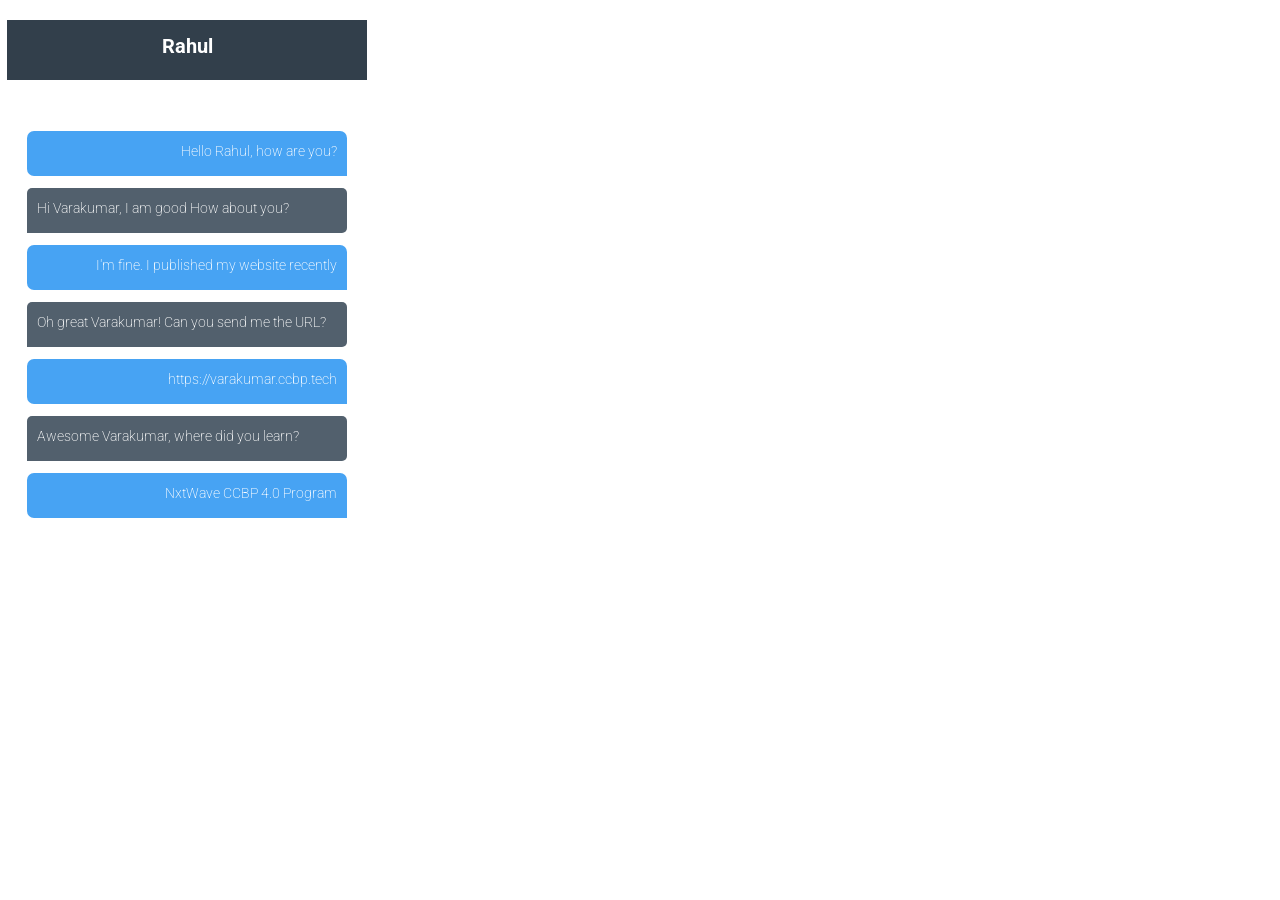
<file: Chat-Page/index.html>
<!DOCTYPE html>
<html>

<head>
    <link rel="stylesheet" href="./style.css">
    <link rel="stylesheet" href="https://stackpath.bootstrapcdn.com/bootstrap/4.5.2/css/bootstrap.min.css" integrity="sha384-JcKb8q3iqJ61gNV9KGb8thSsNjpSL0n8PARn9HuZOnIxN0hoP+VmmDGMN5t9UJ0Z" crossorigin="anonymous">
    <script src="https://code.jquery.com/jquery-3.5.1.slim.min.js" integrity="sha384-DfXdz2htPH0lsSSs5nCTpuj/zy4C+OGpamoFVy38MVBnE+IbbVYUew+OrCXaRkfj" crossorigin="anonymous"></script>
    <script src="https://cdn.jsdelivr.net/npm/popper.js@1.16.1/dist/umd/popper.min.js" integrity="sha384-9/reFTGAW83EW2RDu2S0VKaIzap3H66lZH81PoYlFhbGU+6BZp6G7niu735Sk7lN" crossorigin="anonymous"></script>
    <script src="https://stackpath.bootstrapcdn.com/bootstrap/4.5.2/js/bootstrap.min.js" integrity="sha384-B4gt1jrGC7Jh4AgTPSdUtOBvfO8shuf57BaghqFfPlYxofvL8/KUEfYiJOMMV+rV" crossorigin="anonymous"></script>
</head>

<body>
    <div class="main">
        <div class="heading d-flex flex-column justify-content-center">
            <h1 class="head">Rahul</h1>
        </div>
        <div class="boom d-flex flex-column justify-content-center">
            <div class="p">
                <p>Hello Rahul, how are you?</p>
            </div>
            <div class="k">
                <p>Hi Varakumar, I am good How about you?</p>
            </div>
            <div class="p">
                <p>I'm fine. I published my website recently</p>
            </div>
            <div class="k">
                <p>Oh great Varakumar! Can you send me the URL?</p>
            </div>
            <div class="p">
                <p>https://varakumar.ccbp.tech</p>
            </div>
            <div class="k">
                <p>Awesome Varakumar, where did you learn?</p>
            </div>
            <div class="p">
                <p>NxtWave CCBP 4.0 Program</p>
            </div>
        </div>
    </div>

</body>

</html>
</file>
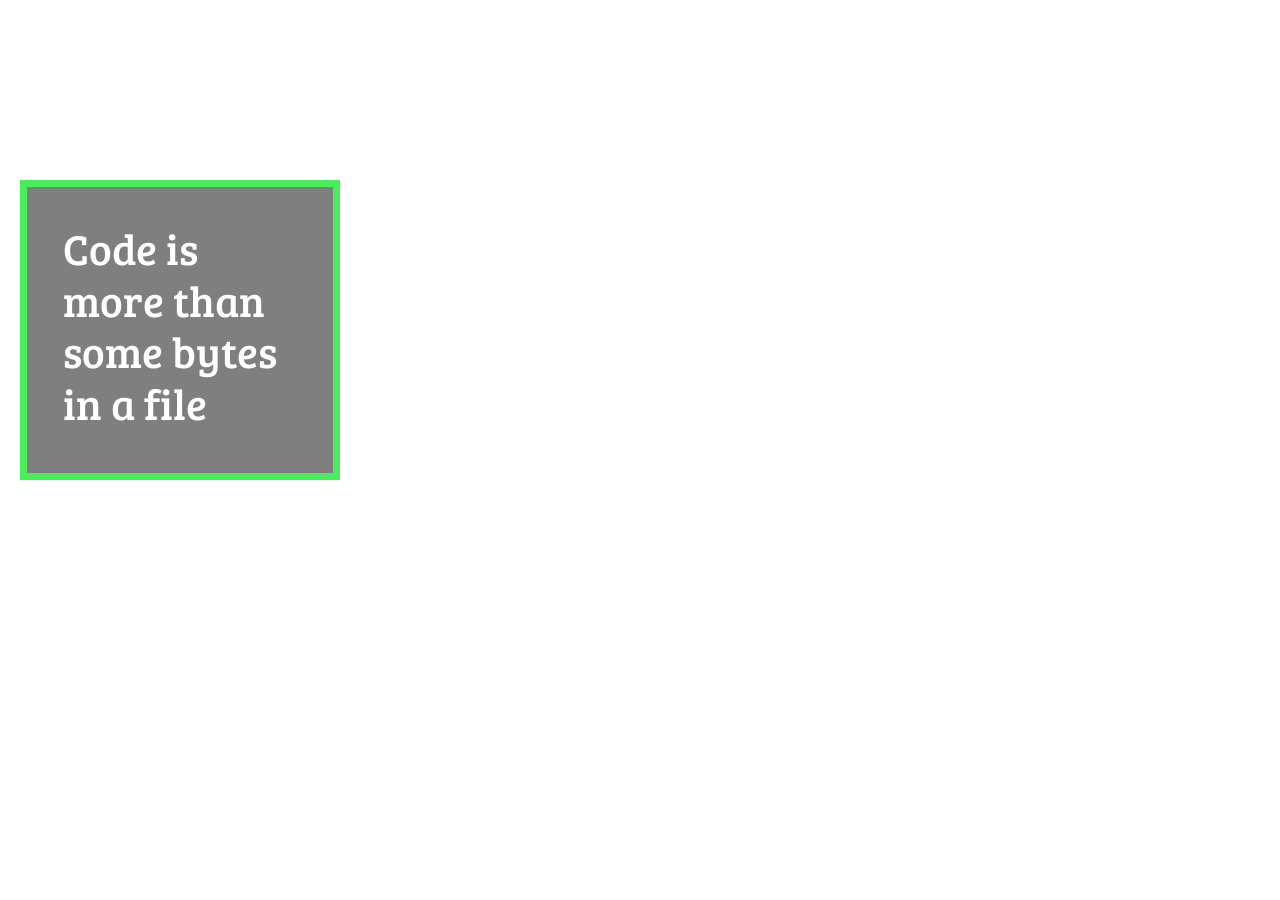
<file: Coding-Cover-Page/index.html>
<!DOCTYPE html>
<html>

<head>
    <link rel="stylesheet" href="./style.css">
    <link rel="stylesheet" href="https://stackpath.bootstrapcdn.com/bootstrap/4.5.2/css/bootstrap.min.css" integrity="sha384-JcKb8q3iqJ61gNV9KGb8thSsNjpSL0n8PARn9HuZOnIxN0hoP+VmmDGMN5t9UJ0Z" crossorigin="anonymous">
    <script src="https://code.jquery.com/jquery-3.5.1.slim.min.js" integrity="sha384-DfXdz2htPH0lsSSs5nCTpuj/zy4C+OGpamoFVy38MVBnE+IbbVYUew+OrCXaRkfj" crossorigin="anonymous"></script>
    <script src="https://cdn.jsdelivr.net/npm/popper.js@1.16.1/dist/umd/popper.min.js" integrity="sha384-9/reFTGAW83EW2RDu2S0VKaIzap3H66lZH81PoYlFhbGU+6BZp6G7niu735Sk7lN" crossorigin="anonymous"></script>
    <script src="https://stackpath.bootstrapcdn.com/bootstrap/4.5.2/js/bootstrap.min.js" integrity="sha384-B4gt1jrGC7Jh4AgTPSdUtOBvfO8shuf57BaghqFfPlYxofvL8/KUEfYiJOMMV+rV" crossorigin="anonymous"></script>
</head>

<body>
    <div class="background d-flex flex-column justify-content-top">
        <div class="background">
            <h1 class="paragraph">Code is more than some bytes in a file</h1>
        </div>
    </div>
</body>

</html>
</file>
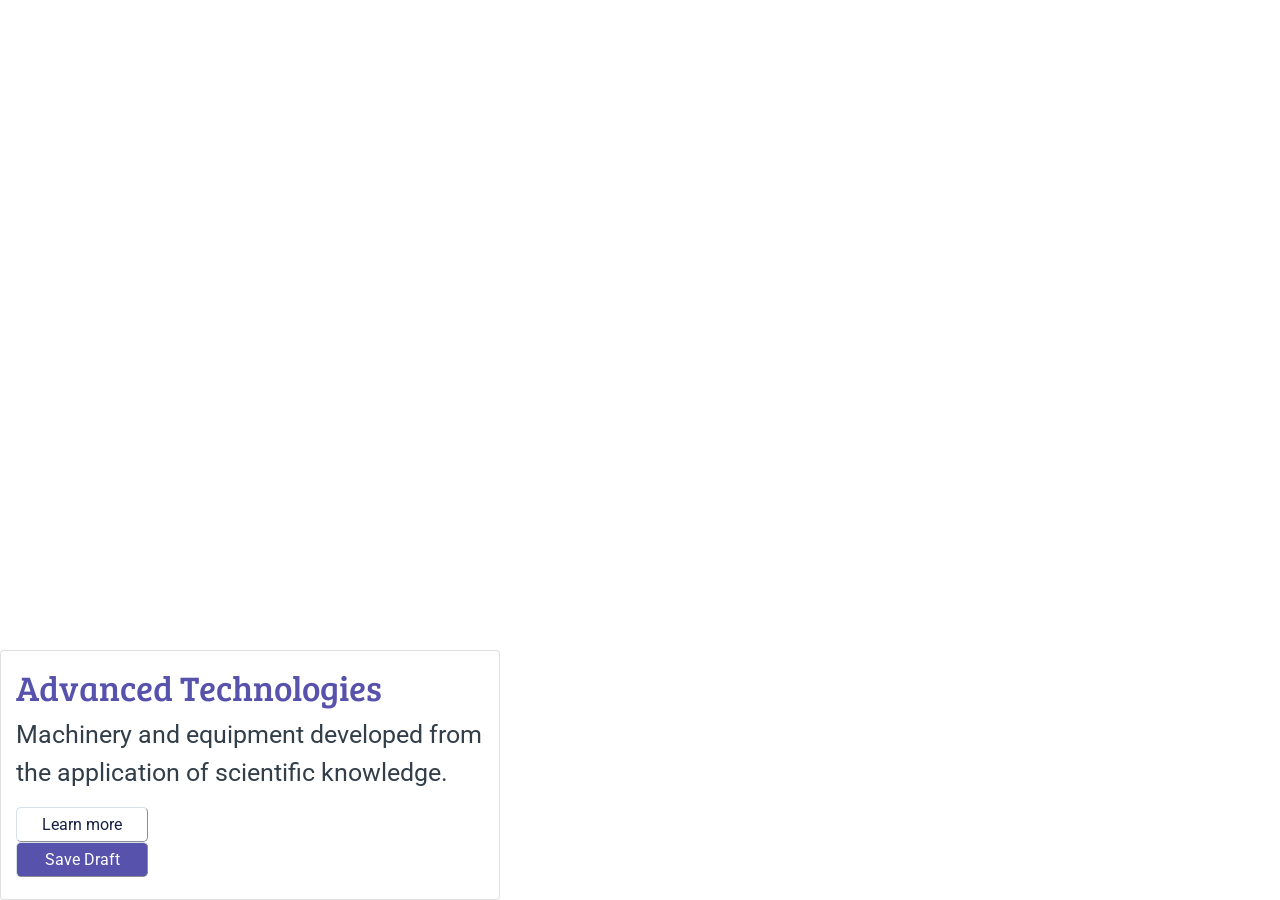
<file: static-web-design/Advanced-Technologies-Cover-Page/index.html>
<!DOCTYPE html>
<html>

<head>
    <link rel="stylesheet" href="./style.css">
    <link rel="stylesheet" href="https://stackpath.bootstrapcdn.com/bootstrap/4.5.2/css/bootstrap.min.css" integrity="sha384-JcKb8q3iqJ61gNV9KGb8thSsNjpSL0n8PARn9HuZOnIxN0hoP+VmmDGMN5t9UJ0Z" crossorigin="anonymous">
    <script src="https://code.jquery.com/jquery-3.5.1.slim.min.js" integrity="sha384-DfXdz2htPH0lsSSs5nCTpuj/zy4C+OGpamoFVy38MVBnE+IbbVYUew+OrCXaRkfj" crossorigin="anonymous"></script>
    <script src="https://cdn.jsdelivr.net/npm/popper.js@1.16.1/dist/umd/popper.min.js" integrity="sha384-9/reFTGAW83EW2RDu2S0VKaIzap3H66lZH81PoYlFhbGU+6BZp6G7niu735Sk7lN" crossorigin="anonymous"></script>
    <script src="https://stackpath.bootstrapcdn.com/bootstrap/4.5.2/js/bootstrap.min.js" integrity="sha384-B4gt1jrGC7Jh4AgTPSdUtOBvfO8shuf57BaghqFfPlYxofvL8/KUEfYiJOMMV+rV" crossorigin="anonymous"></script>
</head>

<body>
    <div class="bg-container d-flex flex-column justify-content-end">
        <div class="card">
            <h1 class="head">Advanced Technologies</h1>
            <p class="para">Machinery and equipment developed from the application of scientific knowledge.</p>
            <button class="button1">Learn more</button>
            <button class="button2">Save Draft</button>
        </div>
    </div>
</body>

</html>
</file>
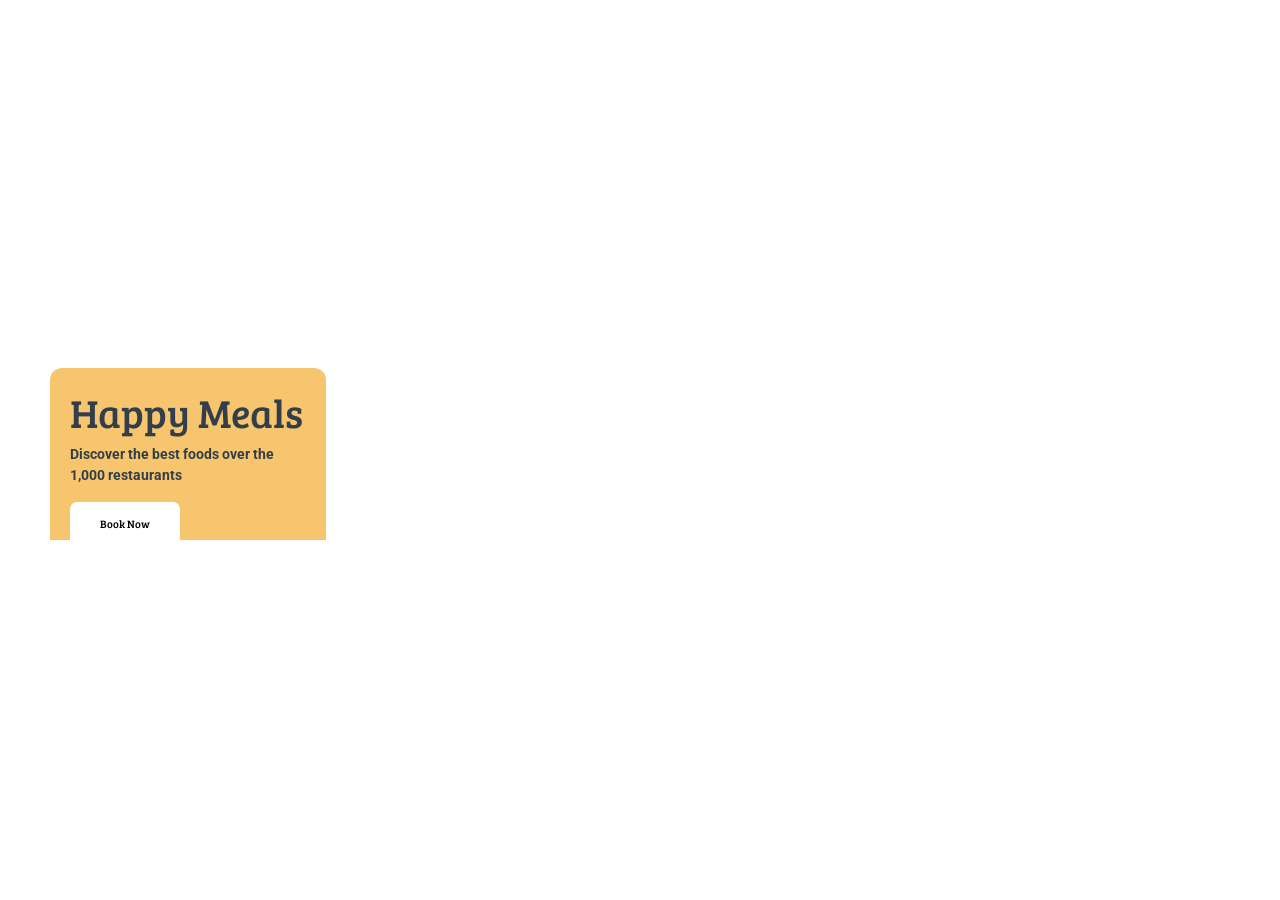
<file: static-web-design/Food-Order-Page/index.html>
<!DOCTYPE html>
<html>

<head>
    <link rel="stylesheet" href="./style.css">
    <link rel="stylesheet" href="https://stackpath.bootstrapcdn.com/bootstrap/4.5.2/css/bootstrap.min.css" integrity="sha384-JcKb8q3iqJ61gNV9KGb8thSsNjpSL0n8PARn9HuZOnIxN0hoP+VmmDGMN5t9UJ0Z" crossorigin="anonymous">
    <script src="https://code.jquery.com/jquery-3.5.1.slim.min.js" integrity="sha384-DfXdz2htPH0lsSSs5nCTpuj/zy4C+OGpamoFVy38MVBnE+IbbVYUew+OrCXaRkfj" crossorigin="anonymous"></script>
    <script src="https://cdn.jsdelivr.net/npm/popper.js@1.16.1/dist/umd/popper.min.js" integrity="sha384-9/reFTGAW83EW2RDu2S0VKaIzap3H66lZH81PoYlFhbGU+6BZp6G7niu735Sk7lN" crossorigin="anonymous"></script>
    <script src="https://stackpath.bootstrapcdn.com/bootstrap/4.5.2/js/bootstrap.min.js" integrity="sha384-B4gt1jrGC7Jh4AgTPSdUtOBvfO8shuf57BaghqFfPlYxofvL8/KUEfYiJOMMV+rV" crossorigin="anonymous"></script>
</head>

<body>
    <div class="bg-container d-flex flex-column justify-content-end">
        <div class="main-heading">
            <h1 class="head">Happy Meals</h1>
            <p class="paragraph">Discover the best foods over the 1,000 restaurants</p>
            <button class="button">Book Now</button>
        </div>
    </div>
</body>

</html>
</file>
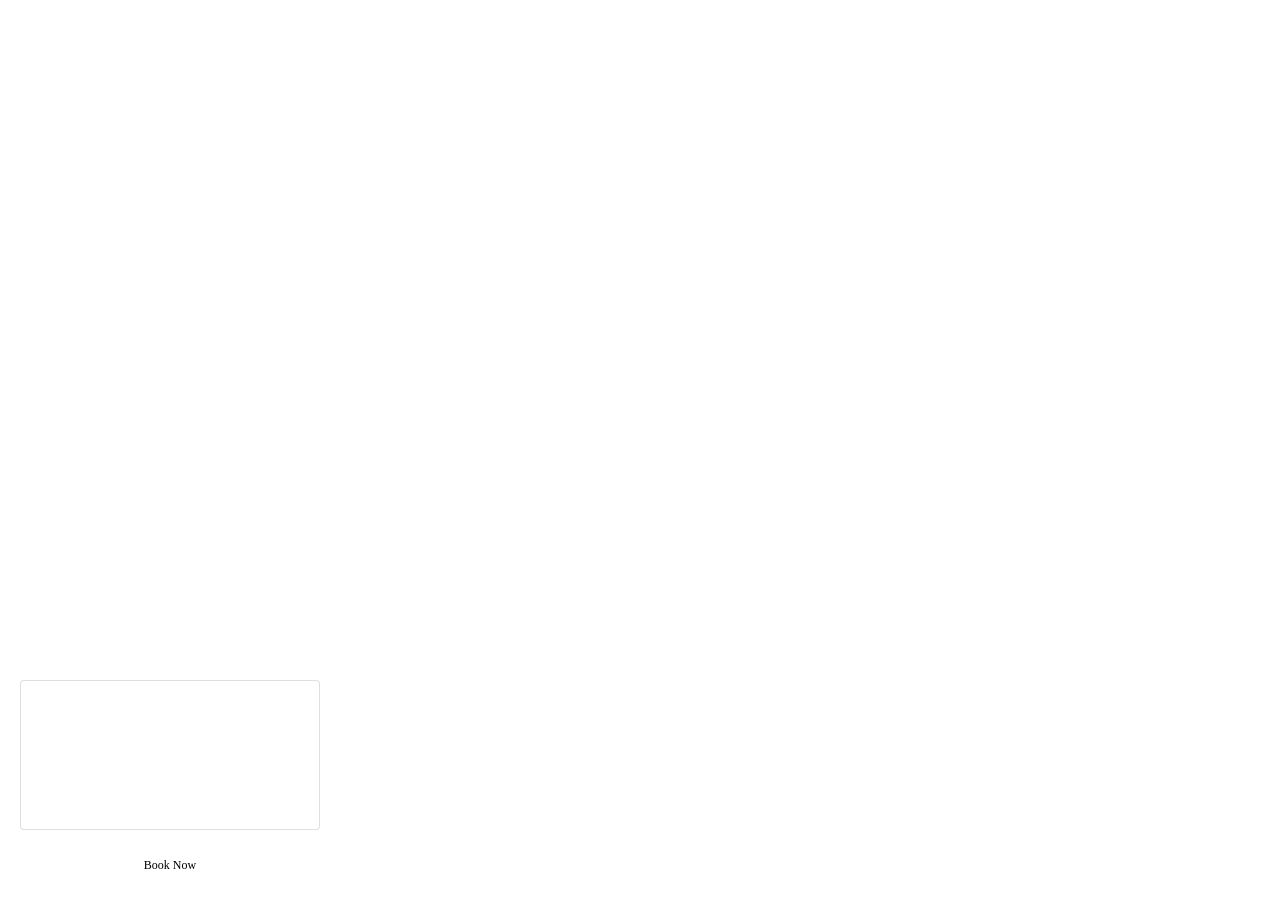
<file: static-web-design/Hotel-Booking-Page/index.html>
<!DOCTYPE html>
<html>

<head>
    <link rel="stylesheet" href="./style.css">
    <link rel="stylesheet" href="https://stackpath.bootstrapcdn.com/bootstrap/4.5.2/css/bootstrap.min.css" integrity="sha384-JcKb8q3iqJ61gNV9KGb8thSsNjpSL0n8PARn9HuZOnIxN0hoP+VmmDGMN5t9UJ0Z" crossorigin="anonymous">
    <script src="https://code.jquery.com/jquery-3.5.1.slim.min.js" integrity="sha384-DfXdz2htPH0lsSSs5nCTpuj/zy4C+OGpamoFVy38MVBnE+IbbVYUew+OrCXaRkfj" crossorigin="anonymous"></script>
    <script src="https://cdn.jsdelivr.net/npm/popper.js@1.16.1/dist/umd/popper.min.js" integrity="sha384-9/reFTGAW83EW2RDu2S0VKaIzap3H66lZH81PoYlFhbGU+6BZp6G7niu735Sk7lN" crossorigin="anonymous"></script>
    <script src="https://stackpath.bootstrapcdn.com/bootstrap/4.5.2/js/bootstrap.min.js" integrity="sha384-B4gt1jrGC7Jh4AgTPSdUtOBvfO8shuf57BaghqFfPlYxofvL8/KUEfYiJOMMV+rV" crossorigin="anonymous"></script>
</head>

<body>
    <div class="bg-image d-flex flex-column justify-content-end">
        <div class="card">
            <h1 class="head">Royal Grand Hotel</h1>
            <p class="para">R K Beach,Visakhapatnam</p>
            <p class="number">1200 /-</p>
        </div>
        <button class="button">Book Now</button>
    </div>
</body>

</html>
</file>
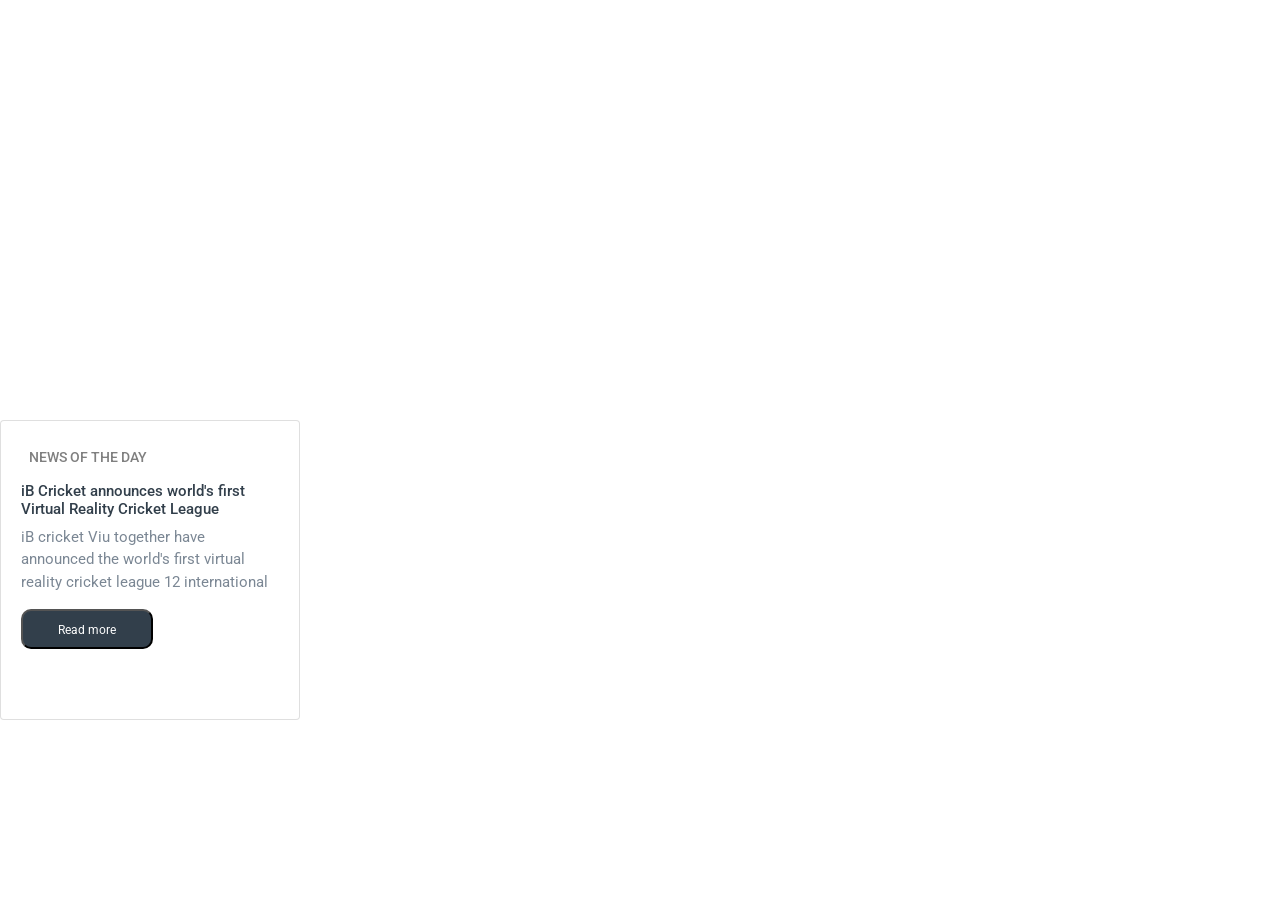
<file: static-web-design/News-Page/index.html>
<!DOCTYPE html>
<html>

<head>
    <link rel="stylesheet" href="./style.css">
    <link rel="stylesheet" href="https://stackpath.bootstrapcdn.com/bootstrap/4.5.2/css/bootstrap.min.css" integrity="sha384-JcKb8q3iqJ61gNV9KGb8thSsNjpSL0n8PARn9HuZOnIxN0hoP+VmmDGMN5t9UJ0Z" crossorigin="anonymous">
    <script src="https://code.jquery.com/jquery-3.5.1.slim.min.js" integrity="sha384-DfXdz2htPH0lsSSs5nCTpuj/zy4C+OGpamoFVy38MVBnE+IbbVYUew+OrCXaRkfj" crossorigin="anonymous"></script>
    <script src="https://cdn.jsdelivr.net/npm/popper.js@1.16.1/dist/umd/popper.min.js" integrity="sha384-9/reFTGAW83EW2RDu2S0VKaIzap3H66lZH81PoYlFhbGU+6BZp6G7niu735Sk7lN" crossorigin="anonymous"></script>
    <script src="https://stackpath.bootstrapcdn.com/bootstrap/4.5.2/js/bootstrap.min.js" integrity="sha384-B4gt1jrGC7Jh4AgTPSdUtOBvfO8shuf57BaghqFfPlYxofvL8/KUEfYiJOMMV+rV" crossorigin="anonymous"></script>
</head>

<body>
    <div class="bg-container d-flex flex-column justify-content-end">
        <div class="card">
            <h3 class="head"> NEWS OF THE DAY</h3>
            <h1 class="heading"> iB Cricket announces world's first Virtual Reality Cricket League</h1>
            <p class="para">iB cricket Viu together have announced the world's first virtual reality cricket league 12 international</p>
            <button class="button">Read more</button>
            <p></p>

        </div>
    </div>
</body>

</html>
</file>
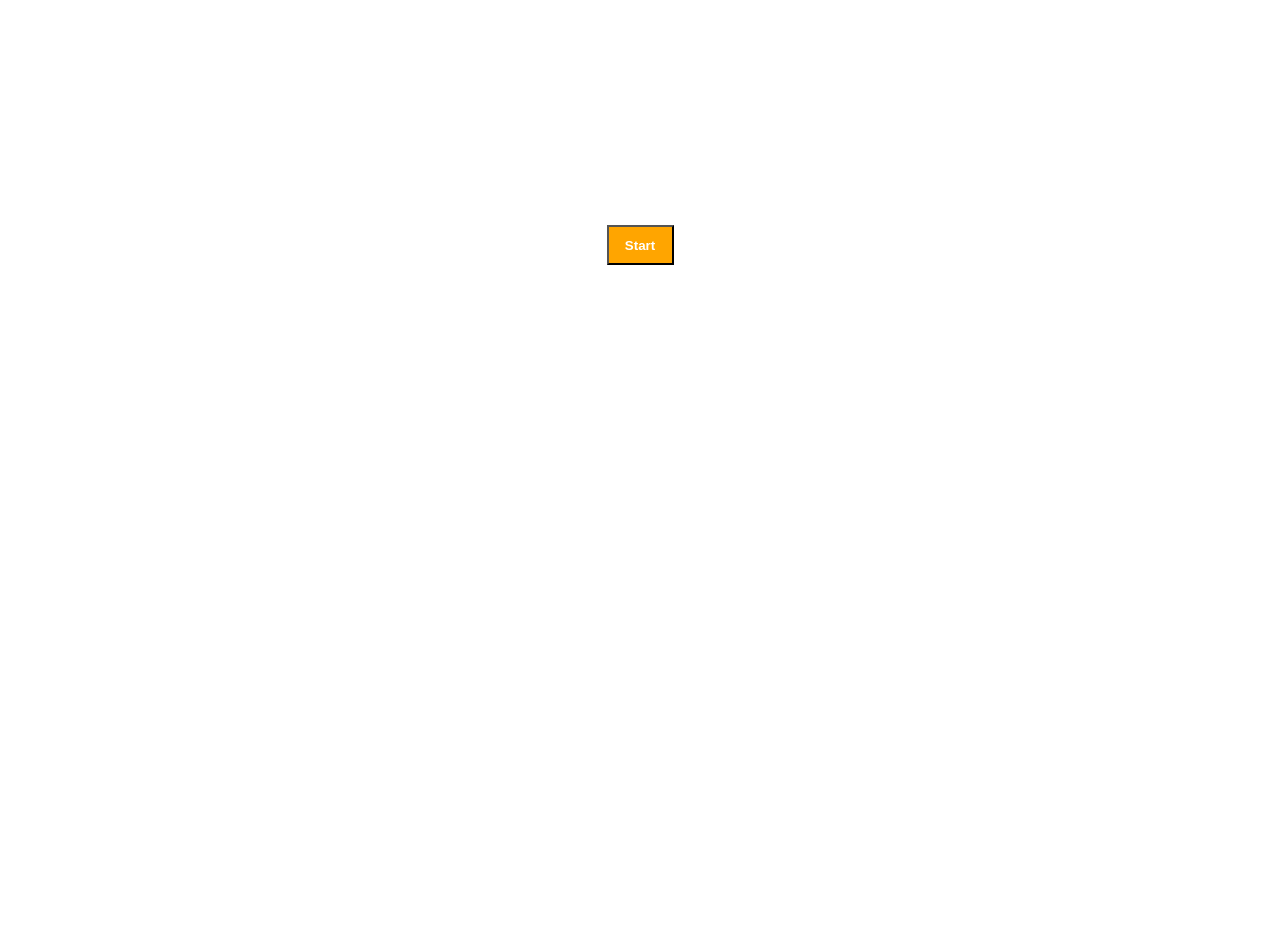
<file: static-web-design/Todolist/index.html>
<!DOCTYPE html>
<html>

<head>
    <link rel="stylesheet" href="./style.css">
</head>

<body>
    <div class="main-heading">
        <div class="card">
            <h1>Todolist</h1>
            <p>Each day I will accomplish one thing on my todo list</p>
            <h3 class="book">Read a Book</h3>
            <p class="think">I don't think that the human race will survive the next thousand years,unless we spread into space.
                There are too many accidents that can befall life on a single planet.But I'm optimist...</p>
            <button class="button">Start</button>
            <p class="para"> Don't skip Introduction</p>
        </div>
    </div>
</body>

</html>
</file>
<file: Chat-Page/style.css>
@import url("https://fonts.googleapis.com/css2?family=Bree+Serif&family=Caveat:wght@400;700&family=Lobster&family=Monoton&family=Open+Sans:ital,wght@0,400;0,700;1,400;1,700&family=Playfair+Display+SC:ital,wght@0,400;0,700;1,700&family=Playfair+Display:ital,wght@0,400;0,700;1,700&family=Roboto:ital,wght@0,400;0,700;1,400;1,700&family=Source+Sans+Pro:ital,wght@0,400;0,700;1,700&family=Work+Sans:ital,wght@0,400;0,700;1,700&display=swap");

.heading {
    width: 360px;
    height: 60px;
    background-color: #323f4b;
}

.head {
    color: #ffffff;
    font-size: 20px;
    text-align: center;
    font-weight: bold;
}

.main {
    padding-left: 7px;
    margin-top: 20px;
    font-family: Roboto;
    width: 280px;
    height: 500px;
}

.p {
    background-color: #47a3f3;
    color: #ffffff;
    font-size: 14px;
    font-weight: 200;
    text-align: right;
    padding-right: 10px;
    height: 45px;
    border-top-left-radius: 7px;
    border-top-right-radius: 7px;
    border-bottom-left-radius: 7px;
    margin-bottom: 12px;
    margin-left: 20px;
    margin-right: 20px;
    padding-top: 10px;
}

.k {
    padding-top: 10px;
    background-color: #52606d;
    color: #ffffff;
    font-size: 14px;
    font-weight: 200;
    text-align: start;
    padding-left: 10px;
    height: 45px;
    margin-bottom: 12px;
    margin-left: 20px;
    margin-right: 20px;
    border-top-left-radius: 5px;
    border-top-right-radius: 5px;
    border-bottom-right-radius: 5px;
}

.boom {

    width: 360px;
    height: 500px;
    background-size: cover;
    background-image: url('https://d1tgh8fmlzexmh.cloudfront.net/ccbp-static-website/chatbg.png');
}

p {
    border-top-left-radius: 10px;
    border-top-right-radius: 10px;
}
</file>
<file: Coding-Cover-Page/style.css>
@import url("https://fonts.googleapis.com/css2?family=Bree+Serif&family=Caveat:wght@400;700&family=Lobster&family=Monoton&family=Open+Sans:ital,wght@0,400;0,700;1,400;1,700&family=Playfair+Display+SC:ital,wght@0,400;0,700;1,700&family=Playfair+Display:ital,wght@0,400;0,700;1,700&family=Roboto:ital,wght@0,400;0,700;1,400;1,700&family=Source+Sans+Pro:ital,wght@0,400;0,700;1,700&family=Work+Sans:ital,wght@0,400;0,700;1,700&display=swap");

.background {
    background-image: url("https://d1tgh8fmlzexmh.cloudfront.net/ccbp-static-website/codingbg.png");
    width: 360px;
    height: 630px;
    background-size: cover;

}

.paragraph {
    color: white;
    font-family: Bree Serif;
    background-color: #00000080;
    margin-top: 50%;
    border-style: solid;
    border-color: #48ee59;
    padding: 36px;
    font-size: 43px;
    height: 300px;
    border-width: 7px;
    text-align: left;
    margin-left: 20px;
    margin-right: 20px;

}
</file>
<file: static-web-design/Advanced-Technologies-Cover-Page/style.css>
@import url("https://fonts.googleapis.com/css2?family=Bree+Serif&family=Caveat:wght@400;700&family=Lobster&family=Monoton&family=Open+Sans:ital,wght@0,400;0,700;1,400;1,700&family=Playfair+Display+SC:ital,wght@0,400;0,700;1,700&family=Playfair+Display:ital,wght@0,400;0,700;1,700&family=Roboto:ital,wght@0,400;0,700;1,400;1,700&family=Source+Sans+Pro:ital,wght@0,400;0,700;1,700&family=Work+Sans:ital,wght@0,400;0,700;1,700&display=swap");

.bg-container {
    background-image: url("https://d1tgh8fmlzexmh.cloudfront.net/ccbp-static-website/arvrbg.png");
    background-size: cover;
    height: 900px;
    width: 500px;
}

.card {
    background-color: #ffffff;
    height: 250px;
    width: 500px;
    border-top-left-radius: 20px;
    border-top-right-radius: 20px;
    padding: 15px;
}

.head {
    color: #5752ab;
    font-family: "Bree Serif";
    font-size: 35px;
}

.para {
    font-family: "Roboto";
    font-size: 25px;
    color: #323f4b;
}

.button1 {
    background-color: #ffffff;
    color: #171f46;
    height: 35px;
    width: 132px;
    border-radius: 5px;
    border-width: 1px;
    border-color: #d7dfe9;
}

.button2 {
    background-color: #5752ab;
    color: #ffffff;
    height: 35px;
    width: 132px;
    border-radius: 5px;
    border-width: 1px;
    border-color: #d7dfe9;
}
</file>
<file: static-web-design/Food-Order-Page/style.css>
@import url("https://fonts.googleapis.com/css2?family=Bree+Serif&family=Caveat:wght@400;700&family=Lobster&family=Monoton&family=Open+Sans:ital,wght@0,400;0,700;1,400;1,700&family=Playfair+Display+SC:ital,wght@0,400;0,700;1,700&family=Playfair+Display:ital,wght@0,400;0,700;1,700&family=Roboto:ital,wght@0,400;0,700;1,400;1,700&family=Source+Sans+Pro:ital,wght@0,400;0,700;1,700&family=Work+Sans:ital,wght@0,400;0,700;1,700&display=swap");

.bg-container {
    background-image: url(" https://d1tgh8fmlzexmh.cloudfront.net/ccbp-static-website/foodbg.png");
    width: 400px;
    height: 490px;
    background-size: contain;
    background-repeat: no-repeat;
    margin: 50px;
}

.main-heading {
    font-family: Bree Serif;
    color: #323f4b;
    background-color: #f6c56e;
    padding: 20px;
    border-top-left-radius: 12px;
    border-top-right-radius: 12px;
    height: 172px;
    width: 276px;
}

.paragraph {
    font-family: "Roboto";
    color: #323f4b;
    font-size: 14px;
    font-weight: bold;
    background-color: #f6c56e;
}

.button {
    border-radius: 7px;
    height: 5vh;
    background-color: #ffffff;
    color: black;
    border-width: 0px;
    padding-right: 30px;
    padding-left: 30px;
    width: 110px;
    font-size: 11px;
}


h1 {
    font-size: 25px;
}
</file>
<file: static-web-design/Hotel-Booking-Page/style.css>
.bg-image {
    background-image: url(" https://d1tgh8fmlzexmh.cloudfront.net/ccbp-static-website/hotelbg.png");
    height: 100vh;
    background-size: cover;
    width: 340px;
    align-items: center;
    font-family: cursive;
}

.card {
    height: 150px;
    width: 300px;
    background-color: #000000e6;
    padding: 18px;

}

.head {
    font-size: 22px;
    color: #ffffff;
}

.para {
    font-size: 14px;
    color: #ffffff;
}

.number {
    font-size: 20px;
    color: #ffffff;
    text-align: start;
}

.button {
    background-color: #ffffff;
    border-radius: 10px;
    border-width: 0px;
    height: 30px;
    width: 100px;
    text-align: center;
    margin-top: 20px;
    margin-bottom: 20px;
    font-size: 12px;
}
</file>
<file: static-web-design/News-Page/style.css>
@import url("https://fonts.googleapis.com/css2?family=Bree+Serif&family=Caveat:wght@400;700&family=Lobster&family=Monoton&family=Open+Sans:ital,wght@0,400;0,700;1,400;1,700&family=Playfair+Display+SC:ital,wght@0,400;0,700;1,700&family=Playfair+Display:ital,wght@0,400;0,700;1,700&family=Roboto:ital,wght@0,400;0,700;1,400;1,700&family=Source+Sans+Pro:ital,wght@0,400;0,700;1,700&family=Work+Sans:ital,wght@0,400;0,700;1,700&display=swap");

.bg-container {
    background-image: url("https://d1tgh8fmlzexmh.cloudfront.net/ccbp-static-website/newsbg.png");
    width: 300px;
    height: 80vh;
    background-size: cover;
    font-family: "Roboto";
}

.card {
    width: 300px;
    height: 300px;
    background-color: #ffffff;
    padding: 20px;
    border-top-left-radius: 10px;
    border-top-right-radius: 10px;

}

.head {
    color: grey;
    font-size: 14px;
    padding: 8px;
}

.heading {
    color: #323f4b;
    font-size: 15px;
}

.para {
    font-size: 15px;
    color: #7b8794;
}

.button {
    background-color: #323f4b;
    color: #ffffff;
    font-size: 12px;
    width: 132px;
    height: 40px;
    border-radius: 10px;
    text-align: center;
    padding: 10px;
}
</file>
<file: static-web-design/Todolist/style.css>
@import url("https://fonts.googleapis.com/css2?family=Bree+Serif&family=Caveat:wght@400;700&family=Lobster&family=Monoton&family=Open+Sans:ital,wght@0,400;0,700;1,400;1,700&family=Playfair+Display+SC:ital,wght@0,400;0,700;1,700&family=Playfair+Display:ital,wght@0,400;0,700;1,700&family=Roboto:ital,wght@0,400;0,700;1,400;1,700&family=Source+Sans+Pro:ital,wght@0,400;0,700;1,700&family=Work+Sans:ital,wght@0,400;0,700;1,700&display=swap");

.main-heading {
    text-align: center;
    color: white;
    font-family: "Roboto";
    font-size: 17px;
}

.card {
    background-image: url("https://d1tgh8fmlzexmh.cloudfront.net/ccbp-static-website/todolistbg.png");
    height: 100vh;
    background-size: cover;
}

.paragraph {
    color: white;
    text-align: center;
}

.book {
    color: white;
    text-align: left;
}

.button {
    height: 40px;
    width: 67px;
    background-color: orange;
    color: white;
    font-weight: bold;
}

.para {
    color: white;
    text-decoration: underline;
    padding: 1px;
}

.think {
    color: white;
    text-align: left;
}
</file>
